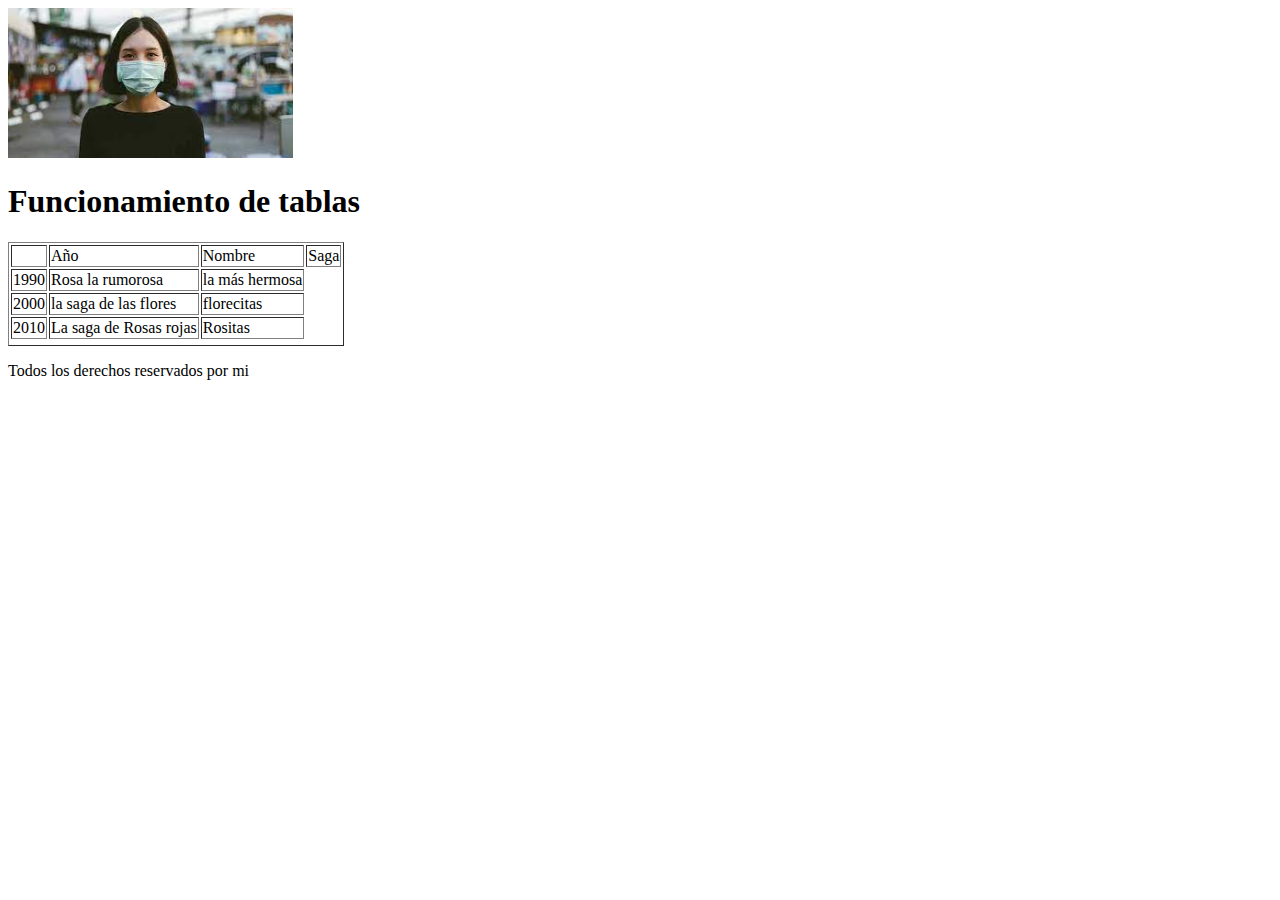
<file: INTRO_A_LA_WEB/02_Table_forms/index.html>
<!DOCTYPE html>
<html lang="en">
<head>
    <meta charset="UTF-8">
    <meta http-equiv="X-UA-Compatible" content="IE=edge">
    <meta name="viewport" content="width=<device-width>, initial-scale=1.0">
    <title>Document</title>
</head>
<body>
    <header>
        <! -- imagen con ruta relativa -->
        <img src="img/persona_cubre_b.jpg" alt="imagen de una persona" height="150">
        <h1>Funcionamiento de tablas</h1>
    </header>
    <main>
        <table border="1px">
            <th>
                <td>Año</td>
                <td>Nombre</td>
                <td>Saga</td>
            </th>
            <tr>
                <td>1990</td>
                <td>Rosa la rumorosa</td>
                <td>la más hermosa</td>
            </tr>
            <tr>
                <td>2000</td>
                <td>la saga de las flores</td>
                <td>florecitas</td>
            </tr>
            <td>2010</td>
            <td>La saga de Rosas rojas</td>
            <td>Rositas</td>
            <tr>

            </tr>
            <tr></tr>
        </table>
    </main>
    <footer>
        <p>Todos los derechos reservados por mi</p>
    </footer>
</body>
</html>
</file>
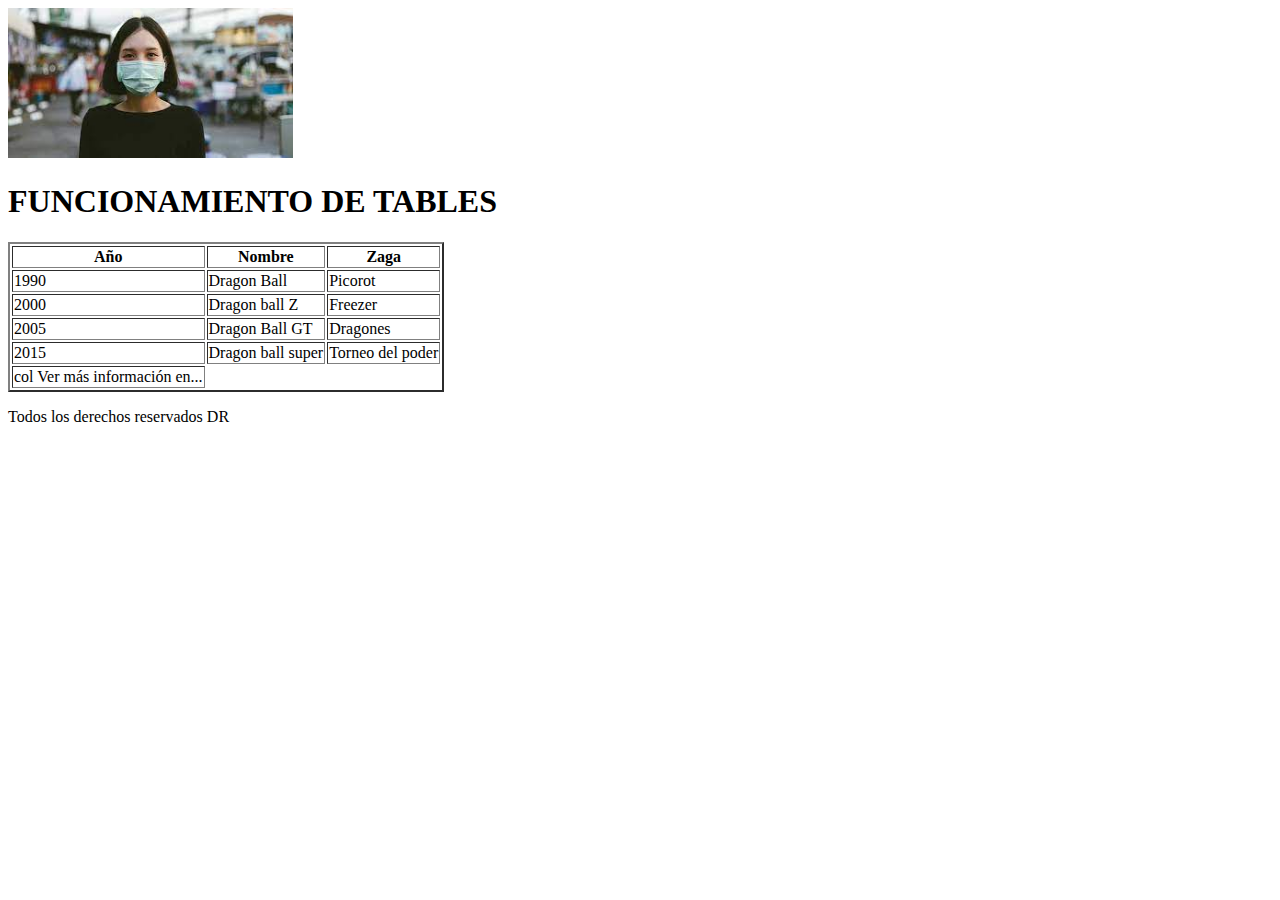
<file: trabajoenequipo.html>
<!DOCTYPE html>
<html lang="en">
<head>
    <meta charset="UTF-8">
    <meta http-equiv="X-UA-Compatible" content="IE=edge">
    <meta name="viewport" content="width=device-width, initial-scale=1.0">
    <title>Document</title>
</head>
<body>
    <header>
        <!--IMAGEN CON RUTA RELATIVA-->
        <img src="INTRO_A_LA_WEB/02_Table_forms/img/persona_cubre_b.jpg" alt="Imagen de persona con cubre bocas" height="150">
        <h1>FUNCIONAMIENTO DE TABLES</h1>
        <main>
           <table border="2px">
               <tr>
                   <th>Año</th>
                   <th>Nombre</th>
                   <th>Zaga</th>
          
               </tr>
                <tr>
                    <td>1990</td>
                    <td>Dragon Ball</td>
                    <td>Picorot</td>
                </tr>
                <tr>
                    <td>2000</td>
                    <td>Dragon ball Z</td>
                    <td>Freezer</td>
                </tr>
                <tr>
                    <td>2005</td>
                    <td>Dragon Ball GT</td>
                    <td>Dragones</td>
                </tr>
                <tr>
                    <td>2015</td>
                    <td>Dragon ball super</td>
                    <td>Torneo del poder</td>
                </tr>
               <tr>
                   <td>col <span="3"></span>  Ver más información en...</td>
               </tr>
           </table> 

        </main>
        <footer>
            <P>Todos los derechos reservados DR</P>
        </footer>

    </header>
</body>
</html>
</file>
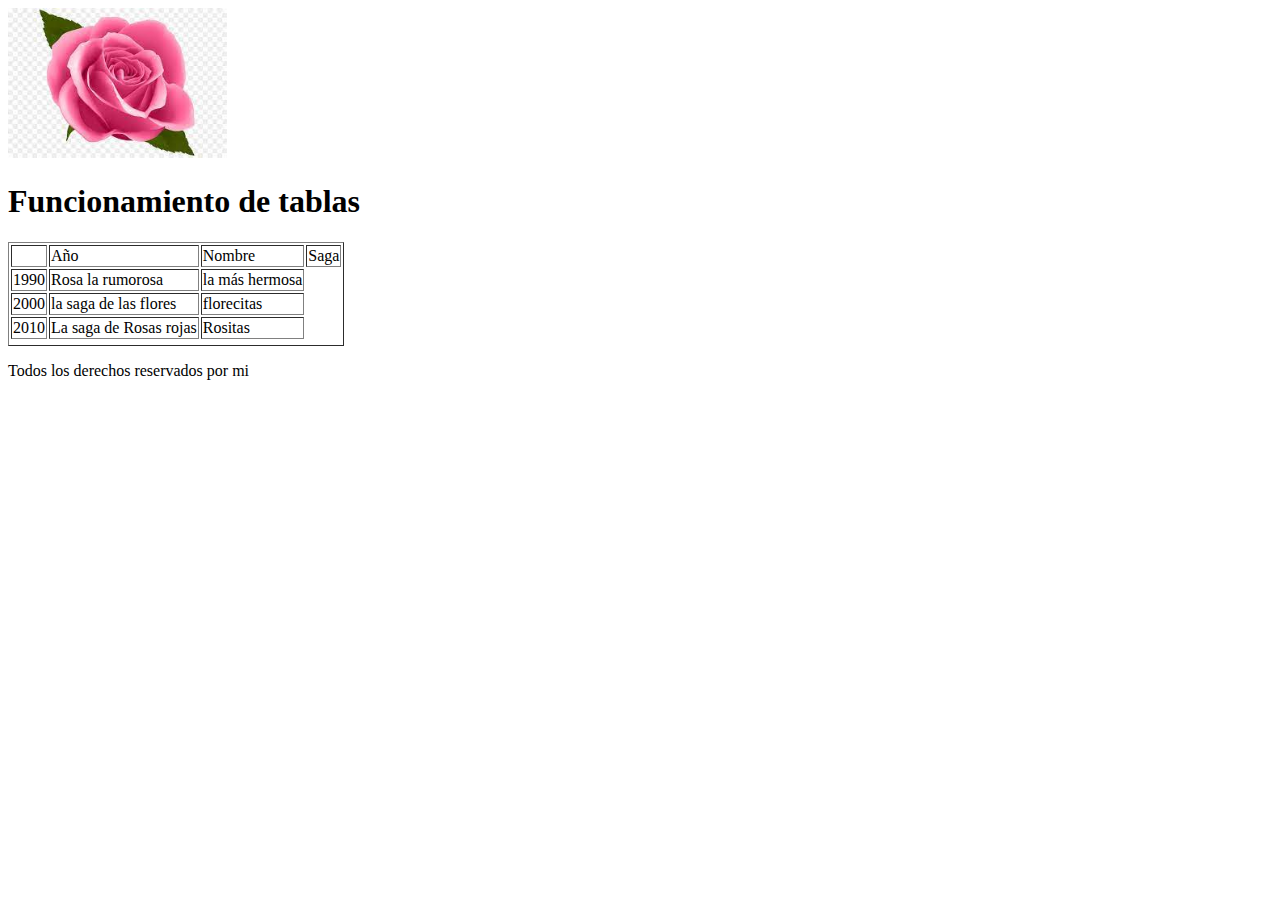
<file: INTRO_A_LA_WEB/ejercicio2.html>
<!DOCTYPE html>
<html lang="en">
<head>
    <meta charset="UTF-8">
    <meta http-equiv="X-UA-Compatible" content="IE=edge">
    <meta name="viewport" content="width=<device-width>, initial-scale=1.0">
    <title>Document</title>
</head>
<body>
    <header>
        <! -- imagen con ruta relativa -->
        <img src="img/rosa.jpg" alt="imagen de una rosa" height="150">
        <h1>Funcionamiento de tablas</h1>
    </header>
    <main>
        <table border="1px">
            <th>
                <td>Año</td>
                <td>Nombre</td>
                <td>Saga</td>
            </th>
            <tr>
                <td>1990</td>
                <td>Rosa la rumorosa</td>
                <td>la más hermosa</td>
            </tr>
            <tr>
                <td>2000</td>
                <td>la saga de las flores</td>
                <td>florecitas</td>
            </tr>
            <td>2010</td>
            <td>La saga de Rosas rojas</td>
            <td>Rositas</td>
            <tr>

            </tr>
            <tr></tr>
        </table>
    </main>
    <footer>
        <p>Todos los derechos reservados por mi</p>
    </footer>
</body>
</html>
</file>
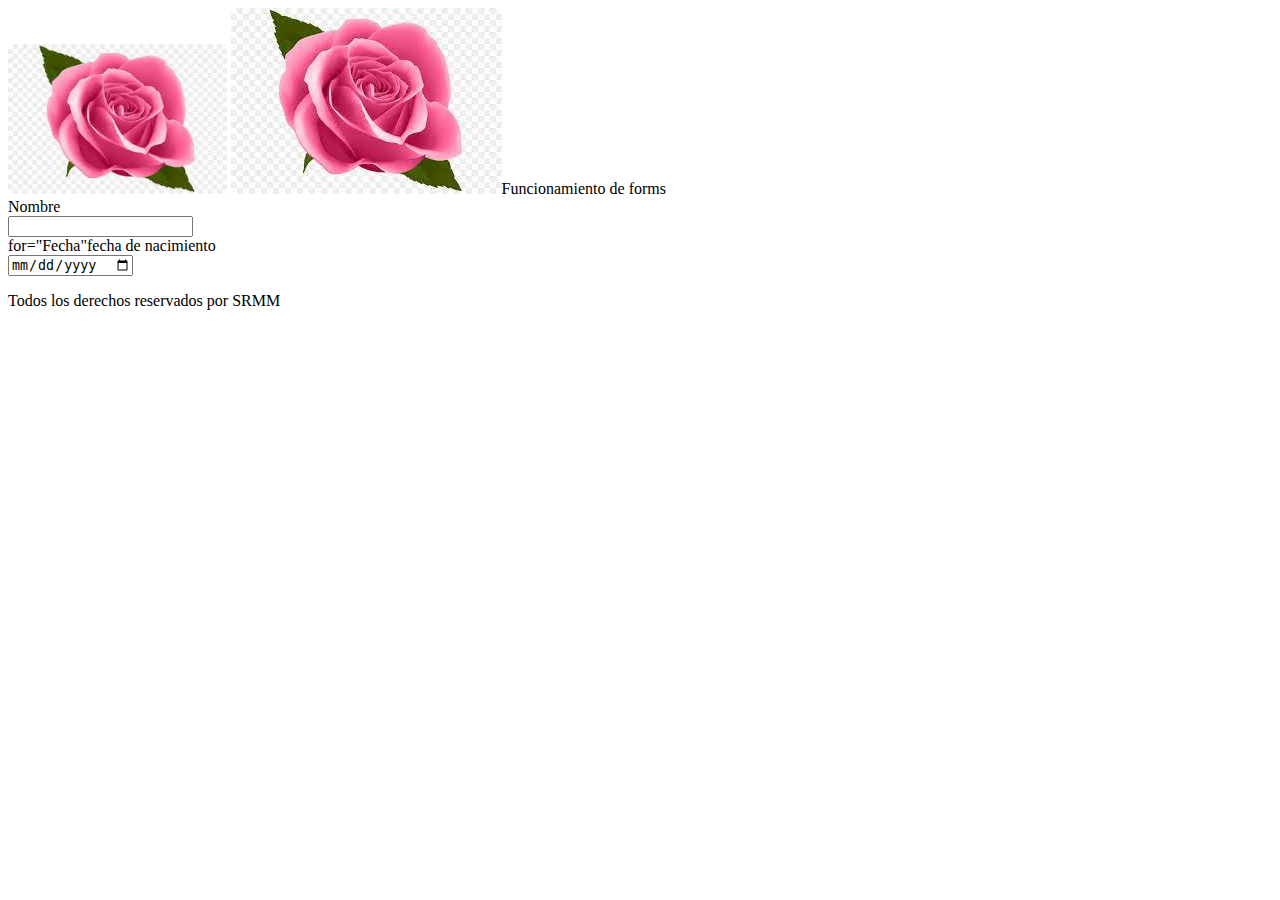
<file: INTRO_A_LA_WEB/ejercicio3.html>
<!DOCTYPE html>
<html lang="en">
<head>
    <meta charset="UTF-8">
    <meta http-equiv="X-UA-Compatible" content="IE=edge">
    <meta name="viewport" content="width=device-width, initial-scale=1.0">
    <title>Ejercicio3</title>
</head>
<body>
    <header>
        <! -- imagen con ruta relativa -->
        <img src="img/rosa.jpg" alt="imagen de una rosa" height="150">
        <img src="img/rosa.jpg"
        <h1>Funcionamiento de forms</h1>
    </header>
    <main>
        <form action="">
            <labelfor="Nombre">Nombre</label><br>
            <input type="text" name="nombre" id=""><br>
            <label>for="Fecha"fecha de nacimiento</label><br> </label>
            <label><input type="date" name="fecha" id=""> </label>

        </form>
    </main>
    <footer>
        <p>Todos los derechos reservados por SRMM</p>
    </footer>
</body>
</html>
</file>
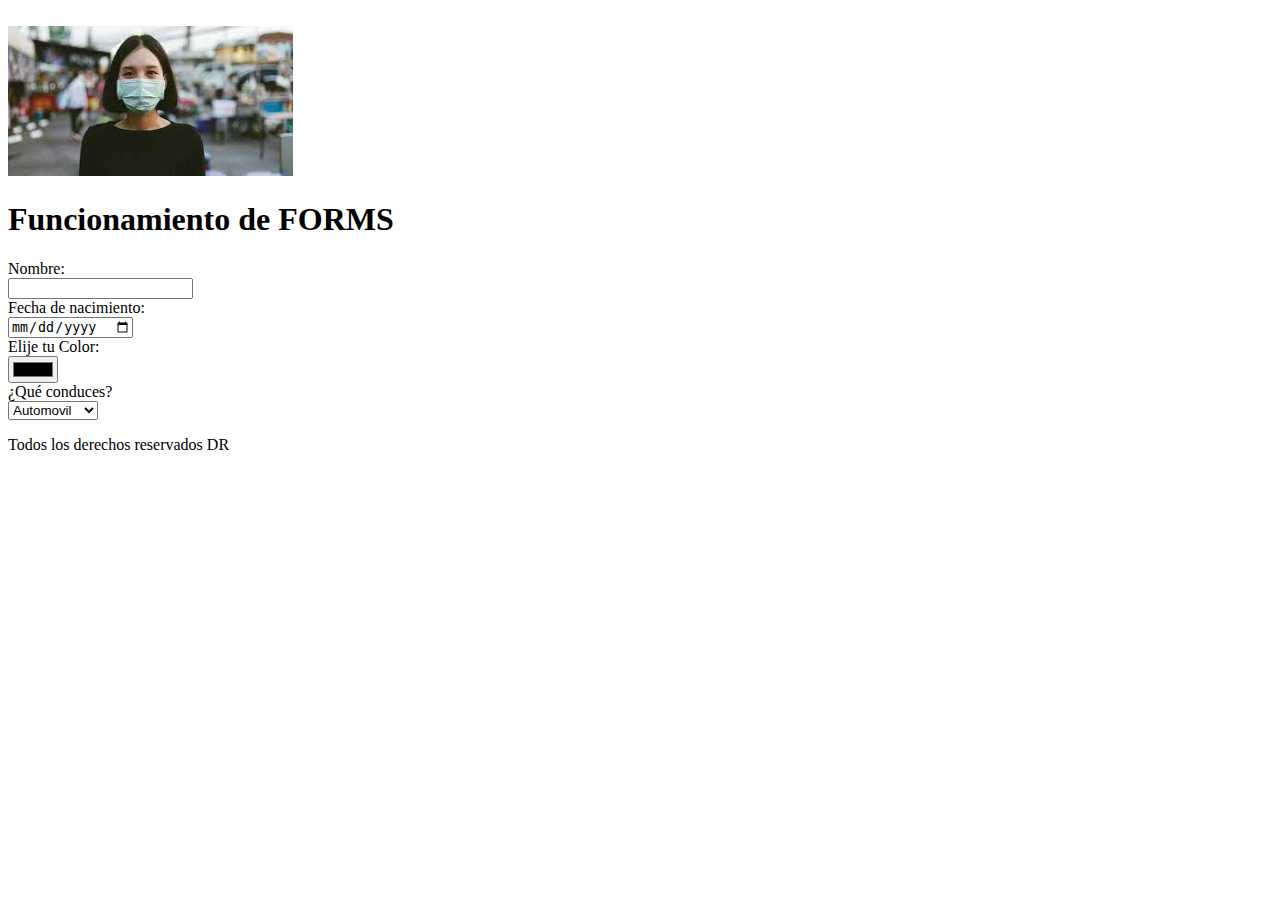
<file: INTRO_A_LA_WEB/02_Table_forms/forms.html>
<!DOCTYPE html>
<html lang="en">
<head>
    <meta charset="UTF-8">
    <meta http-equiv="X-UA-Compatible" content="IE=edge">
    <meta name="viewport" content="width=device-width, initial-scale=1.0">
    <title>MI PRIMERA FORMA</title><br>
</head>
<body>
    <header>
        <! -- imagen con ruta relativa -->
        <img src="img/persona_cubre_b.jpg" alt="imagen de una persona con cubre bocas" height="150">
        <h1>Funcionamiento de FORMS</h1>
    </header>
    <main>
        <form action="">
        <label for="nombre">Nombre:</label>
        <br>
        <input type="text" name="nombre" id="">
        <br>
        <label for="fecha">Fecha de nacimiento:</label>
        <br>
        <input type="date" name="fecha" id="">
        <br>
        <label for="color">Elije tu Color:</label>
        <br>
        <input type="color" name="color" id="">
        <br>
        <!-- 
        <label for="genero">Genero</label>
        <br>
        <input type="radio" name="genero" id="">Masculino
        <input type="radio" name="genero" id="">Femenino
        <input type="radio" name="genero" id="">Otro
        -->
        <label for="vehiculo">¿Qué conduces?</label>
        <br>
        <select name="vehiculo" id="">
            <option value="automovil">Automovil</option>
            <option value="motocicleta">Motocicleta</option>
            <option value="scooter">Scooter</option>
        </select>
        </form>
    </main>
    <footer>
        <p>Todos los derechos reservados DR</p>
    </footer>
    
</body>

</html>
</file>
